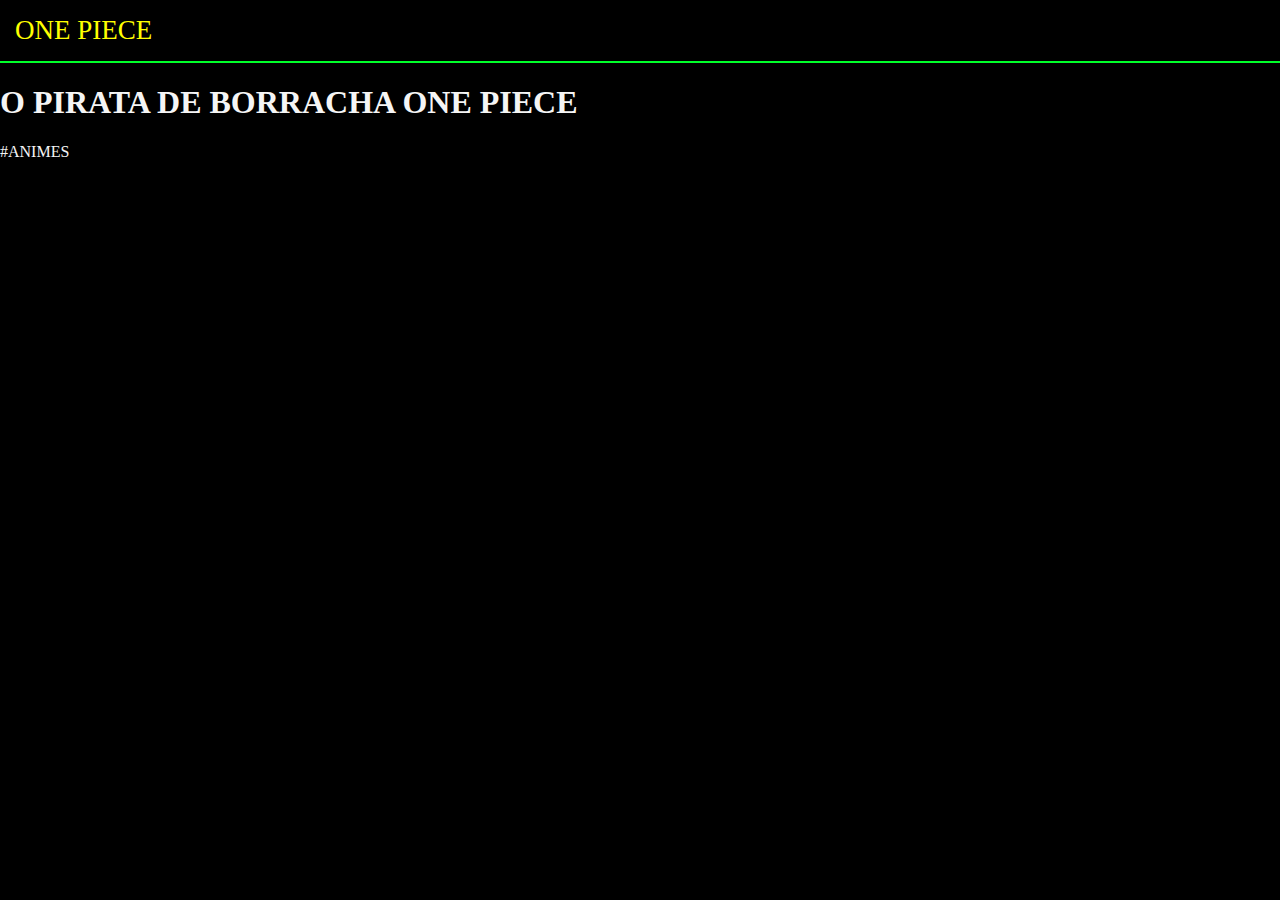
<file: index.html>
<html lang="pt-br">


<head>
    <link rel="stylesheet" href="styles.css" />
    <title>ONE PIECE</title>
</head>

<body>

    <header>ONE PIECE</header>

    <setion>
        <div class="chamada-texto">
            <h1>O PIRATA DE BORRACHA ONE PIECE</h1>
            <p>#ANIMES</p>

        </div>

        <div>
            <iframe width="560" height="315" src="https://www.youtube.com/embed/E3TJHr6WHaw?si=KOvpCc0MpinvK4a6"
                title="YouTube video player" frameborder="0"
                allow="accelerometer; autoplay; clipboard-write; encrypted-media; gyroscope; picture-in-picture; web-share"
                referrerpolicy="strict-origin-when-cross-origin" allowfullscreen></iframe>

        </div>


    </setion>

</body>

</html>
</file>
<file: styles.css>
body {
    color: whitesmoke;
    background: black;
    margin: 0px;
}

header {
    border-bottom: solid 2px rgb(0, 255, 42);
    padding: 15px;
    font-size: 27px;
    color: yellow;
}

section {
    background: rgb(69, 7, 240);
    padding-bottom: 20px;
    padding-top: 20px;
    display: flex;
    justify-content: center;
}

.chama-text{
    margin-right: 5%;
}
</file>
